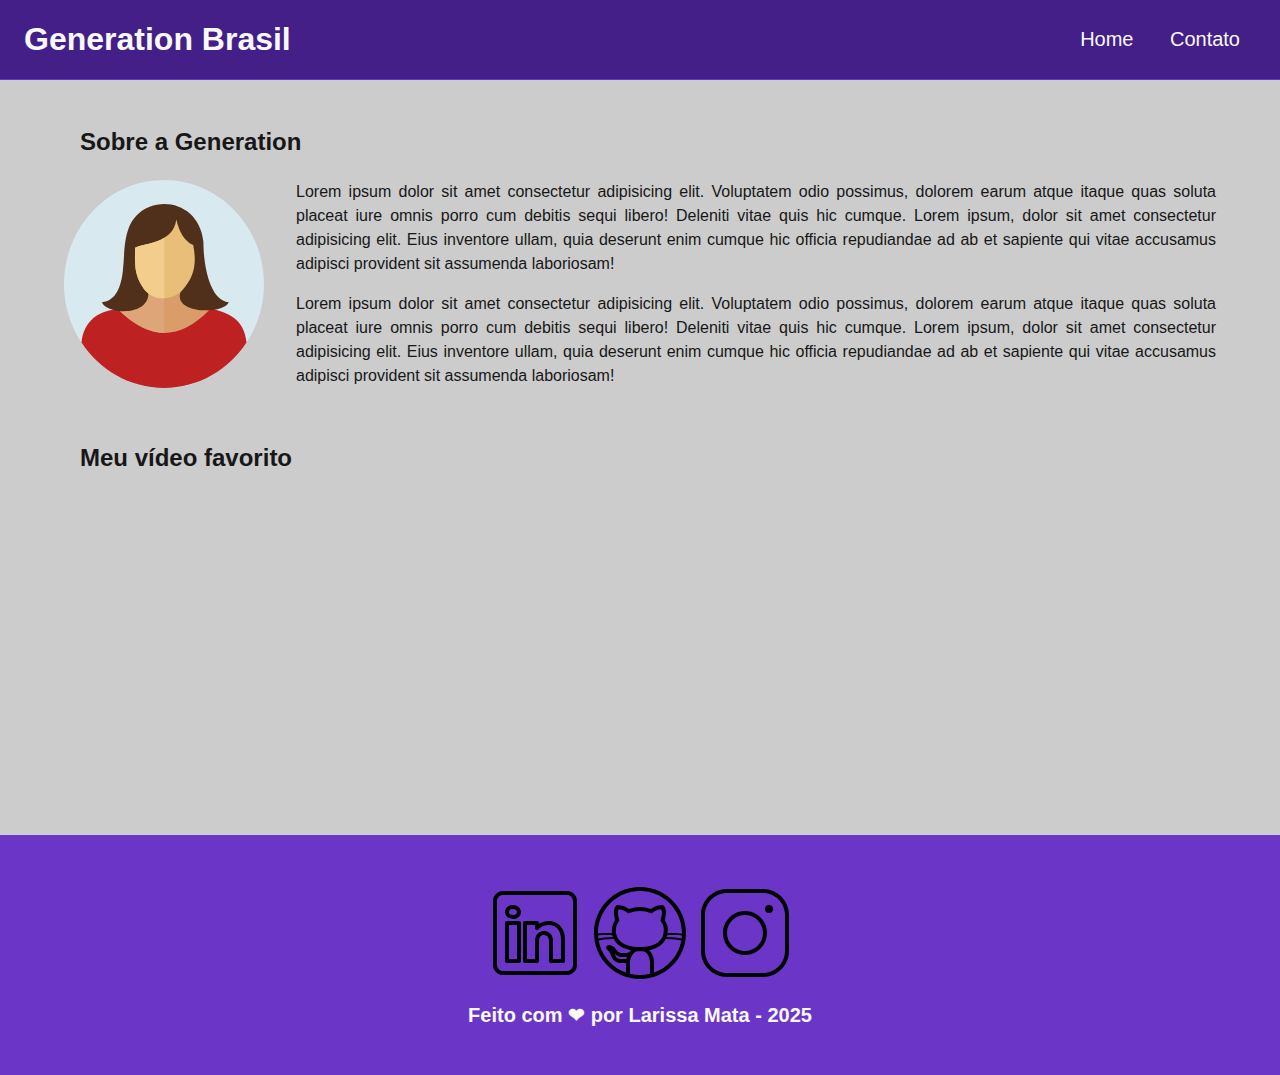
<file: index.html>
<!DOCTYPE html>
                <html lang="pt-br">
                    <head>
                        <meta charset="UTF-8">

                        <meta name="viewport" content="width=device-width, initial-scale=1.0">
                        <meta name="description" content="Projeto Portfólio">
                        <meta name="author" content="Generation Brasil">
                        <meta name="keywords" content="HTML, CSS, JavaScript">

                        <link rel="icon" type="image/svg" href="./assets/img/favicon.svg" />

                        <!-- Link para a Folha de Estilo da Página - CSS -->
                        <link rel="stylesheet" href="./assets/css/style.css">


                        <title>Meu Perfil</title>
                    </head>
                    <body>
                        <!-- Cabeçalho da Página (header) -->
                        <header>

                            <!-- Div Conteudo do Cabeçalho -->
                            <div id="header_content" class="flex">

                                <!-- Titulo do Cabeçalho -->
                                <div id="titulo">

                                

                                <!--Seu nome-->
                                <h1>Generation Brasil</h1>
                                </div>

                                <!-- Conteudo do Menu da Página (header) -->
                                <div id="menu">

                                    <!--Menu da página-->
                                    <nav>

                                        <!--Marcadores não ordenados + links-->
                                        <ul id="menu">
                                            <li>
                                                <a href="index.html">Home</a>
                                            </li>
                                            <li>
                                                <a href="contato.html">Contato</a>
                                            </li>
                                        </ul>
                                    </nav>

                                </div>
                            </div>
                        </header>

                        <!-- Seção Principal da Página (main) -->
                        <main>
                            <!--Seção sobre você-->
                            <section id="about" class="flex_start">

                                <!--Título da seção-->
                                <h2>Sobre a Generation</h2>

                                <!--Contéudo da seção-->
                                <div id="conteudo" class="flex">

                                    <!--Imagem do criador do contéudo-->
                                    <img
                                        src="./assets/img/user_02.svg"
                                        alt="Foto do criador desse conteúdo"
                                        
                                        class="img_profile"
                                        />

                                        <!--Texto sobre o criador do conteúdo-->
                                        <article id="sobre_texto">
                                            <p>
                                                Lorem ipsum dolor sit amet consectetur adipisicing
                                        elit. Voluptatem odio possimus, dolorem earum atque
                                        itaque quas soluta placeat iure omnis porro cum
                                        debitis sequi libero! Deleniti vitae quis hic
                                        cumque. Lorem ipsum, dolor sit amet consectetur
                                        adipisicing elit. Eius inventore ullam, quia
                                        deserunt enim cumque hic officia repudiandae ad ab
                                        et sapiente qui vitae accusamus adipisci provident
                                        sit assumenda laboriosam!
                                    </p>
                                    <p>
                                        Lorem ipsum dolor sit amet consectetur adipisicing
                                        elit. Voluptatem odio possimus, dolorem earum atque
                                        itaque quas soluta placeat iure omnis porro cum
                                        debitis sequi libero! Deleniti vitae quis hic
                                        cumque. Lorem ipsum, dolor sit amet consectetur
                                        adipisicing elit. Eius inventore ullam, quia
                                        deserunt enim cumque hic officia repudiandae ad ab
                                        et sapiente qui vitae accusamus adipisci provident
                                        sit assumenda laboriosam!

                                            </p>
                                        </article>
                                </div>

                            </section>

                            <!--Seção contendo um vídeo de sua preferência-->
                            <section id="video" class="flex_start">

                                <!--Título da seção-->
                                <h2>Meu vídeo favorito</h2>

                                <!--Vídeo da seção-->
                                <div id="youtube" class="flex">

                                    <iframe 
                                    width="560" 
                                    height="315" 
                                    src="https://www.youtube.com/embed/R7lew2YYESU?si=cZWSmfz0LshcLpvk" 
                                    title="YouTube video player" 
                                    frameborder="0" 
                                    allow="accelerometer; autoplay; clipboard-write; encrypted-media; gyroscope; picture-in-picture; web-share" 
                                    referrerpolicy="strict-origin-when-cross-origin" 
                                    allowfullscreen></iframe>
                                </div>

                            </section>

                        </main>

                        <!-- Rodapé da Página (footer) -->
                        <footer class="flex">

                            <!--Seção de contato - redes sociais-->
                            <section id="redes_sociais">

                                <a href=" ">
                                    <img src="assets/img/linkedin.svg" alt="LinkedIn" />
                                </a>
                                <a href="">
                                    <img src="assets/img/github.svg" alt="GitHub" />
                                </a>
                                <a href="">
                                    <img src="assets/img/instagram.svg" alt="Instagram" />
                                </a>
                                    </section>

                                    <h3>Feito com ❤ por Larissa Mata - 2025</h3>

                            

                        </footer>
                    </body>
                </html>
</file>
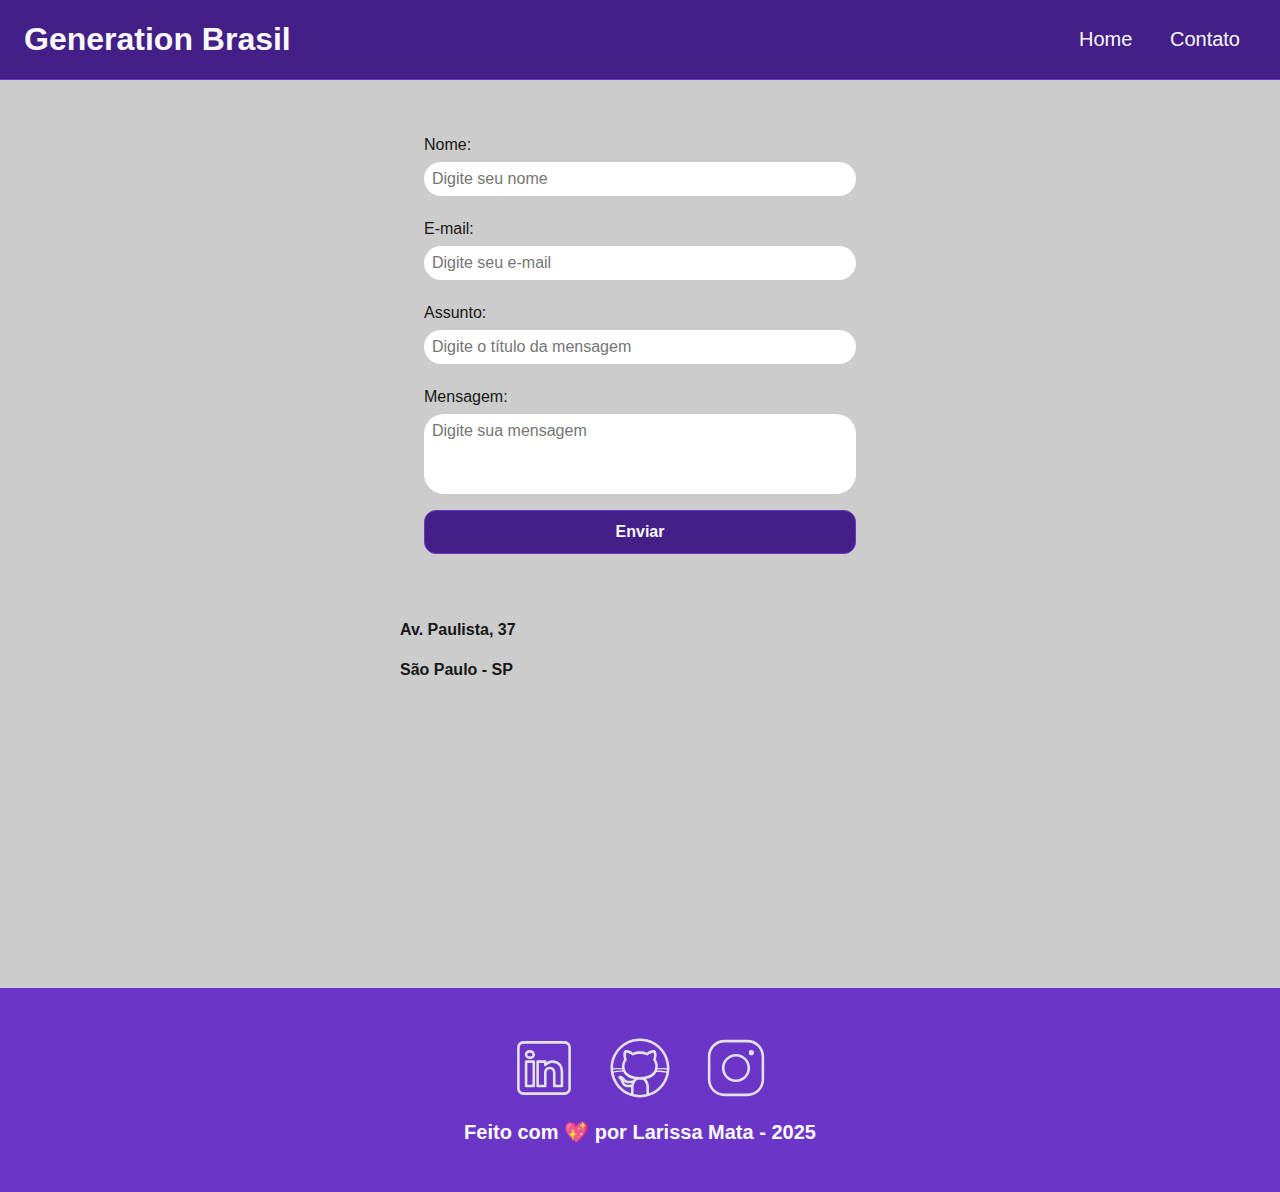
<file: contato.html>
<!DOCTYPE html>
            <html lang="pt-br">
                <head>
                    <meta charset="UTF-8">

                    <meta name="viewport" content="width=device-width, initial-scale=1.0">
                    <meta name="description" content="Projeto Portfólio">
                    <meta name="author" content="Generation Brasil">
                    <meta name="keywords" content="HTML, CSS, JavaScript">

                    <!-- Link para a Folha de Estilo da Página - CSS -->
                    <link rel="stylesheet" href="./assets/css/style.css">

                    <title>Meu Perfil</title>
                </head>
                <body>

                    <!-- Cabeçalho da Página (header) -->
                    <header>

                        <!-- Div Conteudo do Cabeçalho -->
                        <div id="header_content" class="flex">

                            <!-- Titulo do Cabeçalho -->
                            <div id="titulo">

                                <!-- Seu nome -->
                                <h1>Generation Brasil</h1>

                            </div>

                            <!-- Conteudo do Menu da Página (header) -->
                            <div id="menu">

                                <!-- Menu da Página -->
                                <nav>

                                    <!-- Marcadores não ordenados + links -->
                                    <ul id="menu">
                                        <li>
                                            <a href="index.html"> Home </a>
                                        </li>
                                        <li>
                                            <a href="contato.html"> Contato </a>
                                        </li>
                                    </ul>
                                </nav>
                            </div>
                        </div>
                    </header>

                    <!-- Seção Principal da Página (main) -->
                    <main>
                        <div id="contact" class="flex">

                        <!-- Seção Formulário de Contato e Redes Sociais -->
                        <section id="contact">

                            <!-- Seção do Formulário -->
                            <form action="#" method="submit" id="formulario">

                                <label for="name">Nome: </label>
                                <input id="name" type="text" name="name" placeholder="Digite seu nome" >
                                <span id="txtNome"></span>

                                <label for="email">E-mail: </label>
                                <input id="email" type="text" name="email" placeholder="Digite seu e-mail" >
                                <span id="txtEmail"></span>

                                <label for="subject">Assunto: </label>
                                <input id="subject" type="text" name="subject" placeholder="Digite o título da mensagem" >
                                <span id="txtSubject"></span>

                                <label for="message">Mensagem: </label>
                                <textarea id="message" name="message" placeholder="Digite sua mensagem"></textarea>

                                <button type="submit">Enviar</button>


                            </form>

                            <!-- Seção do Google Maps -->
                            <section id="mapa" class="flex_start">

                                <div id="endereco">   
                                    <p>Av. Paulista, 37</p>
                                    <p>São Paulo - SP</p>
                                </div>

                                    <iframe 
                                    src="https://www.google.com/maps/embed?pb=!1m18!1m12!1m3!1d3656.9302518388668!2d-46.6466135595676!3d-23.570948378881557!2m3!1f0!2f0!3f0!3m2!1i1024!2i768!4f13.1!3m3!1m2!1s0x94ce59192c03bd0f%3A0x813f0ccfba6bd7cf!2sCasa%20das%20Rosas!5e0!3m2!1spt-BR!2sbr!4v1743117981778!5m2!1spt-BR!2sbr" 
                                    width="400" 
                                    height="250" 
                                    frameborder= "0"
                                    style="border:0;" 
                                    allowfullscreen="" 
                                    aria-hidden="false"
                                    tabindex="0"
                                    id="mapa"
                                    onmousemove="mapaZoom()"
                                    onmouseout="mapaNormal()"
                                    >
                                
                                </iframe>
                
                            </section>
                            
                        </section>

                    </main>

                    <!-- Rodapé da Página (footer) -->
                    <footer class="flex">

                        <!-- Seção de Contato - Redes Sociais -->
                        <section id="redes_sociais">

                                <a href="">
                                    <img src="assets/img/linkedin.svg" alt="LinkedIn" class="social_icon" />
                                </a>
                                <a href="">
                                    <img src="assets/img/github.svg" alt="Github" class="social_icon" />
                                </a>
                                <a href="">
                                    <img src="assets/img/instagram.svg" alt="Instagram" class="social_icon" />
                                </a>

                        </section>

                        <h3>
                            Feito com 💖 por Larissa Mata - 2025
                        </h3>

                    </footer>
                </body>
            </html>
</file>
<file: assets/css/style.css>
*{
    margin: 0;
    padding: 0;
    box-sizing: border-box;
    text-decoration: none;
    outline: none;
    font-weight: 400;
    font-family: sans-serif;
}

:root {
    --purple-200: #9a7bd1;
    --purple-500: #6b36c8;
    --purple-800: #441f88;

    --black-800: #171717;

    --gray-200: #cccccc;
    --gray-400: #505861;

    --white: #F9F9F9;

}

html {
    width: 100%;
    height: 100vh;
}

body {
    background: var(--gray-200);
    color: var(--black-800);
}

h1 {
    color: var(--white);
    font-size: 2rem;
    font-weight: 700;
}

h2 {
    padding: 1rem;
    color: var(--black-800);
    font-size: 1.5rem;
    font-weight: 600;
    text-align: left;
}

h3 {
    padding: 1rem;
    color: var(--white);
    font-size: 1.25rem;
    font-weight: 700;
    text-align: center;
}

p {
    font-size: 1rem;
    line-height: 1.5rem;
    text-align: justify;
    padding: 0.5rem 0;
}

.flex {
    display: flex;
    justify-content: center;
    align-items: center;
}

.flex_start {
    display: flex;
    justify-content: flex-start;
}

#header_content {
    height: 80px;
    position: sticky;
    top: 0;
    width: 100%;
    justify-content: space-between;
    padding: 24px;
    background-color: var(--purple-800);
    border-bottom: 1px solid var(--purple-500);
}

#menu li {
    display: inline;
    padding: 1rem;
}

#menu li a {
    text-decoration: none;
    color: var(--white);
    font-size: 20px;
}

#menu li a:hover {
    color: var(--purple-200);
    text-decoration: underline;
}

#about {
    flex-direction: column;
    margin: 2rem auto;
    width: 90%;
}

#conteudo {
    flex-direction: row;
    gap: 2rem;
}

.img_profile {
    width: 200px;
}

#video {
    flex-direction: column;
    margin:  2rem auto;
    width: 90%;
}

footer {
    flex-direction: column;
    margin: 0;
    padding: 2rem;
    color: var(--white);
    background-color: var(--purple-500);
    font-weight: bold;
    text-align: center;
}

#redes_sociais {
    display: flex;
    justify-content: space-evenly;
    margin: 1rem 0 0 0;
    width: 320px;
}

.social_icon {
    width: 4rem;
    height: 4rem;
    filter: brightness(0)
            saturate(100%)
            invert(100%)
            sepia(0%)
            saturate(7457%)
            hue-rotate(23deg)
            brightness(95%)
            contrast(87%);

}

.social_icon:hover {
    filter: brightness(0)
            saturate(100%)
            invert(65%)
            sepia(59%)
            saturate(2437%)
            hue-rotate(213deg)
            brightness(86%)
            contrast(88%);
}

#contact {
    flex-direction: row;
    gap: 2rem;
}

form {
    display: flex;
    flex-direction: column;
    width: 480px;
    margin: 2rem 0;
    padding: 1.5rem;
    border: none;
}

form label {
    font-size: 1rem;
    text-align: left;
    font-weight: 500;
}

form input,
textarea {
    margin: 0.5rem 0 1rem;
    padding: 0.5rem;
    border-radius: 1.25rem;
    border: none;
    width: 100%;
    font-size: 1rem;
}

textarea {
    resize: none;
    height: 5rem;
}

form span {
    margin: 0 0 0.5rem 0.75rem;
    font-size: 0.75rem;
    line-height: 1rem;
    color: red;
}

form button {
    text-align: center;
    padding: 0.75rem 2rem;
    background: var(--purple-800);
    border: 1px solid var(--purple-500);
    color: var(--white);
    border-radius: 0.75rem;
    font-weight: 700;
    font-size: 1rem;
}

form button:hover {
    background: var(--purple-500);
}

#mapa {
    width: 480px;
    flex-direction: column;
    gap: 3rem;
}

#endereco > p {
    font-size: 1rem;
    text-align: justify;
    font-weight: 600;
}
</file>
